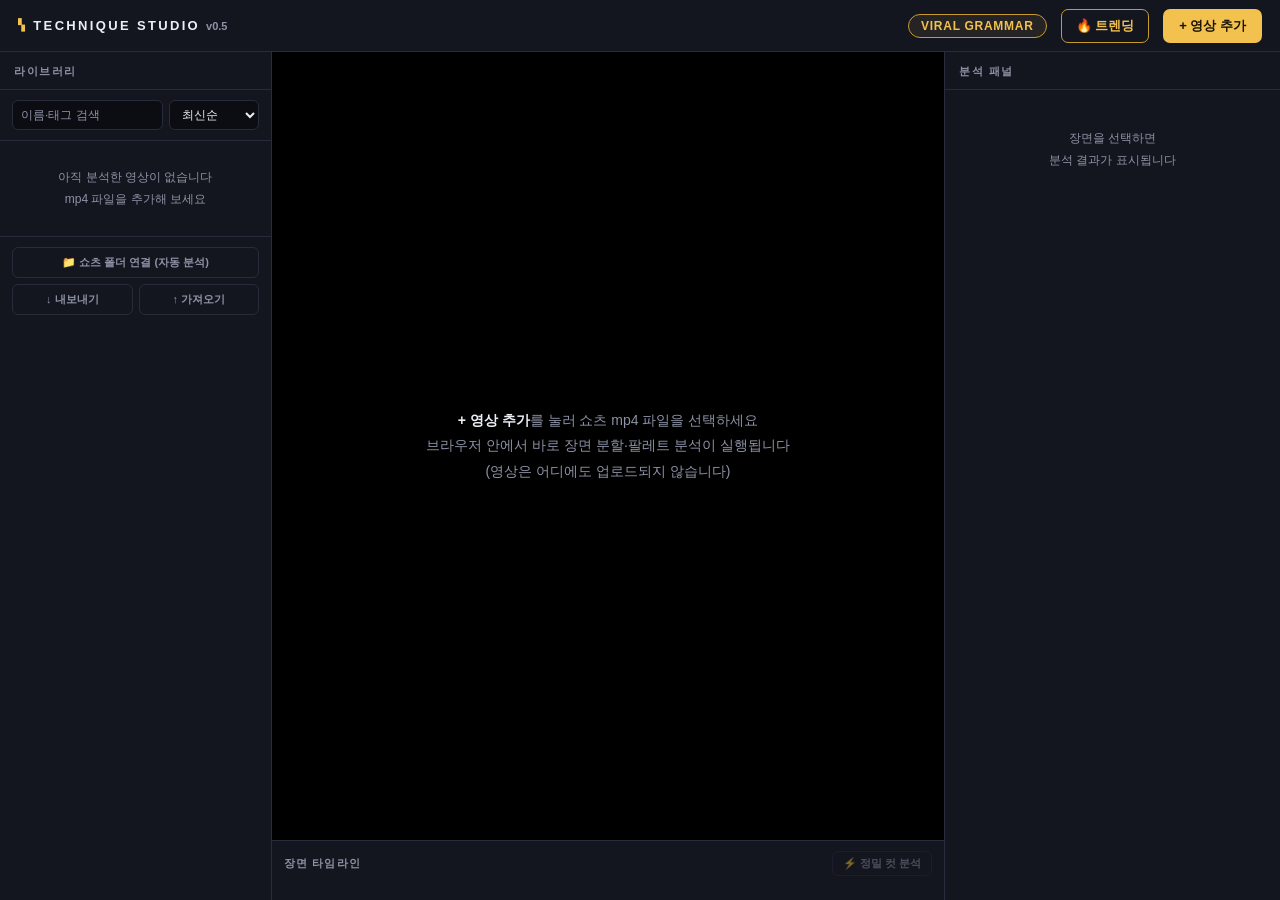
<file: standalone/index.html>
<!doctype html>
<html lang="ko">
<head>
<meta charset="utf-8">
<meta name="viewport" content="width=device-width, initial-scale=1">
<title>Technique Studio</title>
<style>
  :root {
    --bg: #0c0d12;
    --panel: #14161f;
    --panel-2: #1a1d2a;
    --line: #272b3a;
    --ink: #eceef6;
    --dim: #8d92a5;
    --gold: #f2c14e;
    --gold-deep: #c79a2e;
    --danger: #e05d5d;
    --mono: ui-monospace, "SF Mono", "Cascadia Mono", Consolas, monospace;
  }

  * { box-sizing: border-box; }

  html, body { height: 100%; }

  body {
    margin: 0;
    background: var(--bg);
    color: var(--ink);
    font-family: -apple-system, BlinkMacSystemFont, "Apple SD Gothic Neo", "Pretendard", "Malgun Gothic", "Segoe UI", sans-serif;
    font-size: 14px;
    display: flex;
    flex-direction: column;
    height: 100vh;
    overflow: hidden;
  }

  /* ── top bar ─────────────────────────────── */
  .topbar {
    display: flex;
    align-items: center;
    gap: 14px;
    padding: 0 18px;
    height: 52px;
    flex: 0 0 auto;
    background: var(--panel);
    border-bottom: 1px solid var(--line);
  }
  .brand {
    font-weight: 800;
    font-size: 13px;
    letter-spacing: 0.18em;
  }
  .brand .clap { color: var(--gold); margin-right: 6px; }
  .preset-chip {
    margin-left: auto;
    font-size: 12px;
    font-weight: 700;
    letter-spacing: 0.06em;
    color: var(--gold);
    border: 1px solid var(--gold-deep);
    border-radius: 999px;
    padding: 4px 12px;
    background: rgba(242, 193, 78, 0.08);
  }
  .add-btn {
    background: var(--gold);
    color: #1a1405;
    font-weight: 800;
    font-size: 13px;
    border: 0;
    border-radius: 7px;
    padding: 8px 16px;
    cursor: pointer;
  }
  .add-btn:hover { background: #ffd066; }
  .add-btn:focus-visible, .chip:focus-visible, .scene:focus-visible,
  .deep-btn:focus-visible, .lib-item:focus-visible {
    outline: 2px solid var(--gold);
    outline-offset: 2px;
  }

  /* ── layout ──────────────────────────────── */
  .layout {
    flex: 1;
    display: grid;
    grid-template-columns: 272px minmax(0, 1fr) 336px;
    min-height: 0;
  }
  .pane { background: var(--panel); overflow-y: auto; min-height: 0; }
  .pane.library { border-right: 1px solid var(--line); }
  .pane.analysis { border-left: 1px solid var(--line); }

  .pane-title {
    position: sticky;
    top: 0;
    background: var(--panel);
    padding: 12px 14px 10px;
    font-size: 11px;
    font-weight: 800;
    letter-spacing: 0.14em;
    color: var(--dim);
    border-bottom: 1px solid var(--line);
    z-index: 2;
  }
  .pane-title .count { color: var(--gold); margin-left: 6px; }

  /* ── library tools ───────────────────────── */
  .lib-tools {
    display: flex;
    gap: 6px;
    padding: 10px 12px;
    border-bottom: 1px solid var(--line);
    position: sticky;
    top: 37px;
    background: var(--panel);
    z-index: 1;
  }
  .lib-search, .lib-sort {
    background: var(--bg);
    border: 1px solid var(--line);
    border-radius: 6px;
    color: var(--ink);
    font: inherit;
    font-size: 12px;
    padding: 6px 8px;
  }
  .lib-search { flex: 1; min-width: 0; }
  .lib-search::placeholder { color: var(--dim); }
  .lib-sort { flex: 0 0 auto; cursor: pointer; }
  .lib-search:focus-visible, .lib-sort:focus-visible {
    outline: 2px solid var(--gold);
    outline-offset: 1px;
  }

  .lib-footer {
    display: flex;
    gap: 6px;
    padding: 10px 12px;
    border-top: 1px solid var(--line);
  }
  .ghost-btn {
    flex: 1;
    background: none;
    border: 1px solid var(--line);
    color: var(--dim);
    border-radius: 6px;
    font: inherit;
    font-size: 11px;
    font-weight: 700;
    padding: 7px 8px;
    cursor: pointer;
  }
  .ghost-btn:hover { color: var(--gold); border-color: var(--gold-deep); }
  .ghost-btn:focus-visible { outline: 2px solid var(--gold); outline-offset: 2px; }

  /* ── library ─────────────────────────────── */
  .lib-item {
    width: 100%;
    text-align: left;
    display: flex;
    gap: 10px;
    padding: 10px 12px;
    background: none;
    border: 0;
    border-bottom: 1px solid var(--line);
    color: inherit;
    font: inherit;
    cursor: pointer;
  }
  .lib-item:hover, .lib-item.active { background: var(--panel-2); }
  .lib-thumb {
    flex: 0 0 auto;
    width: 56px;
    height: 56px;
    border-radius: 6px;
    object-fit: cover;
    background: #000;
    border: 1px solid var(--line);
  }
  .lib-meta { min-width: 0; }
  .lib-name {
    font-weight: 700;
    font-size: 13px;
    white-space: nowrap;
    overflow: hidden;
    text-overflow: ellipsis;
  }
  .lib-sub {
    margin-top: 4px;
    font-size: 11px;
    color: var(--dim);
    font-family: var(--mono);
    font-variant-numeric: tabular-nums;
  }
  .badge {
    display: inline-block;
    font-size: 10px;
    font-weight: 800;
    letter-spacing: 0.08em;
    color: var(--gold);
    margin-top: 5px;
  }

  /* ── viewer ──────────────────────────────── */
  .viewer { display: flex; flex-direction: column; min-width: 0; min-height: 0; }
  .stage {
    flex: 1;
    min-height: 0;
    background: #000;
    display: flex;
    align-items: center;
    justify-content: center;
    position: relative;
  }
  .stage video { max-width: 100%; max-height: 100%; }
  .hint { color: var(--dim); text-align: center; padding: 28px; line-height: 1.8; }
  .hint strong { color: var(--ink); }

  .progress-wrap {
    position: absolute;
    left: 0; right: 0; bottom: 0;
    padding: 10px 16px;
    background: linear-gradient(transparent, rgba(0,0,0,0.75));
    display: none;
  }
  .progress-label {
    font-size: 11px;
    color: var(--gold);
    font-family: var(--mono);
    margin-bottom: 6px;
  }
  .progress-track { height: 3px; background: rgba(255,255,255,0.15); border-radius: 2px; }
  .progress-fill { height: 100%; width: 0%; background: var(--gold); border-radius: 2px; }

  .strip {
    flex: 0 0 auto;
    border-top: 1px solid var(--line);
    background: var(--panel);
    padding: 10px 12px 12px;
  }
  .strip-head {
    display: flex;
    align-items: center;
    gap: 10px;
    margin-bottom: 8px;
    font-size: 11px;
    color: var(--dim);
    letter-spacing: 0.1em;
    font-weight: 800;
  }
  .deep-btn {
    margin-left: auto;
    background: none;
    border: 1px solid var(--line);
    color: var(--dim);
    border-radius: 6px;
    font-size: 11px;
    font-weight: 700;
    padding: 4px 10px;
    cursor: pointer;
  }
  .deep-btn:hover { color: var(--gold); border-color: var(--gold-deep); }
  .deep-btn:disabled { opacity: 0.45; cursor: default; }
  .scenes { display: flex; gap: 6px; overflow-x: auto; padding-bottom: 4px; }
  .scene {
    flex: 0 0 auto;
    width: 104px;
    background: var(--panel-2);
    border: 1px solid var(--line);
    border-radius: 7px;
    padding: 0;
    cursor: pointer;
    overflow: hidden;
    color: inherit;
    font: inherit;
    text-align: left;
  }
  .scene:hover { border-color: var(--dim); }
  .scene.active { border-color: var(--gold); }
  .scene img { display: block; width: 100%; height: 58px; object-fit: cover; background: #000; }
  .scene .cap {
    display: flex;
    justify-content: space-between;
    padding: 5px 7px 6px;
    font-family: var(--mono);
    font-size: 10px;
    color: var(--dim);
    font-variant-numeric: tabular-nums;
  }
  .scene .cap b { color: var(--ink); font-weight: 700; }

  /* ── analysis ────────────────────────────── */
  .cards { padding: 12px; display: flex; flex-direction: column; gap: 10px; }
  .card {
    background: var(--panel-2);
    border: 1px solid var(--line);
    border-radius: 9px;
    padding: 12px 13px;
  }
  .card .label {
    font-size: 10px;
    font-weight: 800;
    letter-spacing: 0.13em;
    color: var(--dim);
    margin-bottom: 7px;
  }
  .card .value {
    font-size: 15px;
    font-weight: 700;
    font-family: var(--mono);
    font-variant-numeric: tabular-nums;
  }
  .card .sub { font-size: 11px; color: var(--dim); margin-top: 4px; line-height: 1.6; }
  .stat-row { display: flex; gap: 10px; }
  .stat-row .card { flex: 1; }

  .swatches { display: flex; gap: 6px; }
  .swatch {
    width: 30px; height: 30px;
    border-radius: 6px;
    border: 1px solid rgba(255,255,255,0.12);
  }
  .swatch-hex {
    display: flex; gap: 6px; margin-top: 6px;
    font-family: var(--mono); font-size: 9px; color: var(--dim);
  }
  .swatch-hex span { width: 30px; overflow: hidden; }

  .chips { display: flex; flex-wrap: wrap; gap: 6px; }
  .chip {
    background: none;
    border: 1px solid var(--line);
    color: var(--dim);
    border-radius: 999px;
    padding: 4px 11px;
    font-size: 12px;
    font-weight: 600;
    cursor: pointer;
    font-family: inherit;
  }
  .chip:hover { color: var(--ink); border-color: var(--dim); }
  .chip.on {
    color: var(--gold);
    border-color: var(--gold-deep);
    background: rgba(242, 193, 78, 0.1);
  }
  .tag-input {
    width: 100%;
    margin-top: 8px;
    background: var(--bg);
    border: 1px solid var(--line);
    border-radius: 6px;
    color: var(--ink);
    font: inherit;
    font-size: 12px;
    padding: 7px 9px;
  }
  .tag-input::placeholder { color: var(--dim); }

  .del-btn {
    background: none;
    border: 0;
    color: var(--dim);
    font-size: 11px;
    cursor: pointer;
    padding: 6px 0 2px;
    font-family: inherit;
  }
  .del-btn:hover { color: var(--danger); }

  .empty { color: var(--dim); text-align: center; padding: 26px 16px; line-height: 1.8; font-size: 12px; }

  /* ── insights ────────────────────────────── */
  .insight-row {
    display: flex;
    align-items: center;
    gap: 8px;
    margin-top: 7px;
    font-size: 11px;
  }
  .insight-row .bar-label { flex: 0 0 84px; color: var(--dim); }
  .insight-row .bar-track {
    flex: 1;
    height: 8px;
    background: var(--bg);
    border-radius: 4px;
    overflow: hidden;
  }
  .insight-row .bar-fill { height: 100%; background: var(--gold); border-radius: 4px; }
  .insight-row .bar-num {
    flex: 0 0 auto;
    font-family: var(--mono);
    font-variant-numeric: tabular-nums;
    color: var(--ink);
    min-width: 22px;
    text-align: right;
  }

  /* ── trending modal ──────────────────────── */
  .trend-btn {
    background: none;
    border: 1px solid var(--gold-deep);
    color: var(--gold);
    font-weight: 800;
    font-size: 13px;
    border-radius: 7px;
    padding: 7px 14px;
    cursor: pointer;
    font-family: inherit;
  }
  .trend-btn:hover { background: rgba(242, 193, 78, 0.1); }
  .trend-btn:focus-visible { outline: 2px solid var(--gold); outline-offset: 2px; }

  .modal-wrap {
    position: fixed;
    inset: 0;
    background: rgba(5, 6, 10, 0.72);
    display: none;
    align-items: center;
    justify-content: center;
    z-index: 10;
    padding: 24px;
  }
  .modal-wrap.open { display: flex; }
  .modal {
    width: min(700px, 100%);
    max-height: 86vh;
    display: flex;
    flex-direction: column;
    background: var(--panel);
    border: 1px solid var(--line);
    border-radius: 12px;
    overflow: hidden;
  }
  .modal-head {
    display: flex;
    align-items: center;
    gap: 10px;
    padding: 13px 16px;
    border-bottom: 1px solid var(--line);
    flex: 0 0 auto;
  }
  .modal-title {
    font-weight: 800;
    font-size: 12px;
    letter-spacing: 0.14em;
    color: var(--gold);
  }
  .modal-close {
    margin-left: auto;
    background: none;
    border: 0;
    color: var(--dim);
    font-size: 18px;
    line-height: 1;
    cursor: pointer;
    padding: 4px 6px;
  }
  .modal-close:hover { color: var(--ink); }
  .modal-close:focus-visible { outline: 2px solid var(--gold); outline-offset: 2px; }
  .modal-body { overflow-y: auto; padding: 14px 16px 18px; }

  .key-row { display: flex; gap: 6px; margin-bottom: 10px; }
  .key-input {
    flex: 1;
    min-width: 0;
    background: var(--bg);
    border: 1px solid var(--line);
    border-radius: 6px;
    color: var(--ink);
    font: inherit;
    font-size: 12px;
    padding: 7px 9px;
    font-family: var(--mono);
  }
  .key-input::placeholder { color: var(--dim); font-family: inherit; }
  .key-input:focus-visible { outline: 2px solid var(--gold); outline-offset: 1px; }

  .guide { margin: 4px 0 10px; }
  .guide summary {
    cursor: pointer;
    font-size: 12px;
    color: var(--gold);
    font-weight: 700;
  }
  .guide ol {
    margin: 8px 0 0;
    padding-left: 20px;
    font-size: 12px;
    color: var(--dim);
    line-height: 2;
  }
  .guide a { color: var(--gold); }

  .trend-controls { display: flex; gap: 6px; margin: 10px 0 8px; }
  .trend-q { flex: 1; }
  .trend-opts {
    display: flex;
    flex-wrap: wrap;
    gap: 10px 16px;
    margin-bottom: 10px;
    padding-bottom: 10px;
    border-bottom: 1px solid var(--line);
  }
  .trend-opts label {
    display: flex;
    align-items: center;
    gap: 6px;
    font-size: 11px;
    color: var(--dim);
    font-weight: 700;
  }
  .trend-opts .lib-sort { padding: 5px 7px; }
  #trend-chips { margin-bottom: 10px; }

  .trend-note { font-size: 11px; color: var(--dim); line-height: 1.7; margin-bottom: 6px; }

  .trend-item {
    display: flex;
    align-items: center;
    gap: 12px;
    padding: 10px 0;
    border-bottom: 1px solid var(--line);
  }
  .trend-rank {
    flex: 0 0 22px;
    text-align: right;
    font-family: var(--mono);
    font-size: 12px;
    color: var(--gold);
    font-weight: 700;
  }
  .trend-thumb {
    flex: 0 0 auto;
    width: 94px;
    height: 53px;
    object-fit: cover;
    border-radius: 6px;
    background: #000;
    border: 1px solid var(--line);
  }
  .trend-meta { flex: 1; min-width: 0; }
  .trend-title {
    font-size: 13px;
    font-weight: 700;
    line-height: 1.45;
    display: -webkit-box;
    -webkit-line-clamp: 2;
    -webkit-box-orient: vertical;
    overflow: hidden;
  }
  .trend-sub {
    margin-top: 3px;
    font-size: 11px;
    color: var(--dim);
    font-family: var(--mono);
    font-variant-numeric: tabular-nums;
    white-space: nowrap;
    overflow: hidden;
    text-overflow: ellipsis;
  }
  .trend-open {
    flex: 0 0 auto;
    font-size: 11px;
    font-weight: 700;
    color: var(--gold);
    text-decoration: none;
    border: 1px solid var(--gold-deep);
    border-radius: 6px;
    padding: 5px 10px;
  }
  .trend-open:hover { background: rgba(242, 193, 78, 0.1); }
  .trend-open:focus-visible { outline: 2px solid var(--gold); outline-offset: 2px; }
  .trend-dl {
    flex: 0 0 auto;
    background: var(--gold);
    color: #1a1405;
    border: 0;
    border-radius: 6px;
    padding: 6px 11px;
    font-size: 11px;
    font-weight: 800;
    cursor: pointer;
    font-family: inherit;
  }
  .trend-dl:hover { background: #ffd066; }
  .trend-dl:focus-visible { outline: 2px solid var(--gold); outline-offset: 2px; }

  /* ── responsive ──────────────────────────── */
  @media (max-width: 960px) {
    body { overflow: auto; height: auto; }
    .layout { grid-template-columns: 1fr; }
    .pane.library { border-right: 0; border-bottom: 1px solid var(--line); max-height: 240px; }
    .pane.analysis { border-left: 0; border-top: 1px solid var(--line); }
    .stage { min-height: 260px; }
  }

  @media (prefers-reduced-motion: no-preference) {
    .progress-fill { transition: width 0.15s ease; }
  }
</style>
</head>
<body>

<header class="topbar">
  <div class="brand"><span class="clap">▚</span>TECHNIQUE STUDIO <span style="color:var(--dim);font-weight:600;letter-spacing:0;font-size:11px">v0.5</span></div>
  <div class="preset-chip">VIRAL GRAMMAR</div>
  <button class="trend-btn" id="trend-btn">🔥 트렌딩</button>
  <button class="add-btn" id="add-btn">+ 영상 추가</button>
  <input type="file" id="file-input" accept="video/mp4,video/webm,video/quicktime" hidden>
</header>

<div class="modal-wrap" id="trend-modal" role="dialog" aria-modal="true" aria-label="트렌딩 쇼츠">
  <div class="modal">
    <div class="modal-head">
      <div class="modal-title">🔥 주제별 인기 쇼츠</div>
      <button class="modal-close" id="trend-close" aria-label="닫기">✕</button>
    </div>
    <div class="modal-body">
      <div class="key-row">
        <input class="key-input" id="yt-key" placeholder="YouTube API 키를 붙여넣으세요 (무료)" autocomplete="off">
        <button class="ghost-btn" id="yt-key-save" style="flex:0 0 auto">저장</button>
      </div>
      <details class="guide" id="key-guide">
        <summary>API 키 무료 발급 방법 (처음 한 번, 약 5분)</summary>
        <ol>
          <li><a href="https://console.cloud.google.com" target="_blank" rel="noopener">console.cloud.google.com</a>에 구글 계정으로 로그인</li>
          <li>상단의 프로젝트 선택 → <b>새 프로젝트</b> → 이름은 아무거나 → 만들기</li>
          <li>왼쪽 메뉴 <b>API 및 서비스 → 라이브러리</b> → "YouTube Data API v3" 검색 → <b>사용</b> 버튼</li>
          <li><b>API 및 서비스 → 사용자 인증 정보</b> → 사용자 인증 정보 만들기 → <b>API 키</b> → <b>공개 데이터</b></li>
          <li>만들어진 키를 복사해서 위 칸에 붙여넣고 저장 — 키는 이 브라우저에만 저장됩니다</li>
        </ol>
      </details>

      <div class="trend-controls">
        <input class="key-input trend-q" id="trend-q" placeholder="주제 키워드 (예: 요리, 댄스, 브이로그)" autocomplete="off" style="font-family:inherit">
        <button class="add-btn" id="trend-search" style="flex:0 0 auto">검색</button>
      </div>
      <div class="chips" id="trend-chips"></div>
      <div class="trend-opts">
        <label>국가
          <select class="lib-sort" id="trend-region" aria-label="국가">
            <option value="KR">한국</option>
            <option value="US">미국</option>
            <option value="JP">일본</option>
            <option value="GB">영국</option>
          </select>
        </label>
        <label>기간
          <select class="lib-sort" id="trend-window" aria-label="기간">
            <option value="7">최근 7일</option>
            <option value="30">최근 30일</option>
            <option value="1">최근 24시간</option>
          </select>
        </label>
        <label>길이
          <select class="lib-sort" id="trend-dur" aria-label="길이">
            <option value="60">60초 이하</option>
            <option value="90">90초 이하</option>
            <option value="180">3분 이하</option>
          </select>
        </label>
      </div>

      <div class="trend-note" id="trend-note"></div>
      <div id="trend-list"></div>
    </div>
  </div>
</div>

<main class="layout">
  <aside class="pane library">
    <div class="pane-title">라이브러리<span class="count" id="lib-count"></span></div>
    <div class="lib-tools">
      <input class="lib-search" id="lib-search" placeholder="이름·태그 검색" aria-label="라이브러리 검색">
      <select class="lib-sort" id="lib-sort" aria-label="정렬">
        <option value="recent">최신순</option>
        <option value="cuts">컷 빈도순</option>
        <option value="duration">길이순</option>
        <option value="name">이름순</option>
      </select>
    </div>
    <div id="lib-list"></div>
    <div class="lib-footer" style="flex-wrap:wrap">
      <button class="ghost-btn" id="folder-btn" style="flex:1 1 100%">📁 쇼츠 폴더 연결</button>
      <button class="ghost-btn" id="export-btn">↓ 내보내기</button>
      <button class="ghost-btn" id="import-btn">↑ 가져오기</button>
      <input type="file" id="import-input" accept="application/json,.json" hidden>
    </div>
  </aside>

  <section class="viewer">
    <div class="stage">
      <video id="player" controls playsinline style="display:none"></video>
      <div class="hint" id="stage-hint">
        <strong>+ 영상 추가</strong>를 눌러 쇼츠 mp4 파일을 선택하세요<br>
        브라우저 안에서 바로 장면 분할·팔레트 분석이 실행됩니다<br>
        (영상은 어디에도 업로드되지 않습니다)
      </div>
      <div class="progress-wrap" id="progress">
        <div class="progress-label" id="progress-label">분석 중…</div>
        <div class="progress-track"><div class="progress-fill" id="progress-fill"></div></div>
      </div>
    </div>
    <div class="strip">
      <div class="strip-head">
        <span id="strip-title">장면 타임라인</span>
        <button class="deep-btn" id="deep-btn" disabled>⚡ 정밀 컷 분석</button>
      </div>
      <div class="scenes" id="scenes"></div>
    </div>
  </section>

  <aside class="pane analysis">
    <div class="pane-title">분석 패널</div>
    <div class="cards" id="cards">
      <div class="empty">장면을 선택하면<br>분석 결과가 표시됩니다</div>
    </div>
  </aside>
</main>

<script>
"use strict";

/* ═══════════════ MP4 box parser (keyframe scene split) ═══════════════ */

function parseMp4(buffer) {
  const view = new DataView(buffer);
  const size = buffer.byteLength;
  const td = new TextDecoder("latin1");
  const CONTAINERS = new Set(["moov", "trak", "mdia", "minf", "stbl", "edts"]);
  const out = { durationS: null, tracks: [] };
  let current = null;

  function readType(pos) {
    return td.decode(new Uint8Array(buffer, pos, 4));
  }

  function walk(start, end) {
    let pos = start;
    while (pos + 8 <= end) {
      let boxSize = view.getUint32(pos);
      const type = readType(pos + 4);
      let headerSize = 8;
      if (boxSize === 1) {
        boxSize = Number(view.getBigUint64(pos + 8));
        headerSize = 16;
      } else if (boxSize === 0) {
        boxSize = end - pos;
      }
      if (boxSize < headerSize) return;
      const bodyStart = pos + headerSize;
      const bodyEnd = Math.min(pos + boxSize, end);

      if (type === "mvhd") {
        const ver = view.getUint8(bodyStart);
        if (ver === 1) {
          const ts = view.getUint32(bodyStart + 20);
          const dur = Number(view.getBigUint64(bodyStart + 24));
          out.durationS = ts ? dur / ts : null;
        } else {
          const ts = view.getUint32(bodyStart + 12);
          const dur = view.getUint32(bodyStart + 16);
          out.durationS = ts ? dur / ts : null;
        }
      } else if (type === "trak") {
        current = { keyframes: [], sttsEntries: [], samples: 0 };
        out.tracks.push(current);
      } else if (type === "tkhd" && current) {
        current.width = view.getUint32(bodyEnd - 8) / 65536;
        current.height = view.getUint32(bodyEnd - 4) / 65536;
      } else if (type === "hdlr" && current) {
        current.type = readType(bodyStart + 8);
      } else if (type === "mdhd" && current) {
        const ver = view.getUint8(bodyStart);
        current.timescale = ver === 1
          ? view.getUint32(bodyStart + 20)
          : view.getUint32(bodyStart + 12);
      } else if (type === "stts" && current) {
        const n = view.getUint32(bodyStart + 4);
        for (let i = 0; i < n; i++) {
          const count = view.getUint32(bodyStart + 8 + i * 8);
          const delta = view.getUint32(bodyStart + 12 + i * 8);
          current.sttsEntries.push([count, delta]);
          current.samples += count;
        }
      } else if (type === "stss" && current) {
        const n = view.getUint32(bodyStart + 4);
        for (let i = 0; i < n; i++) {
          current.keyframes.push(view.getUint32(bodyStart + 8 + i * 4));
        }
      }

      if (CONTAINERS.has(type)) walk(bodyStart, bodyEnd);
      pos += boxSize;
    }
  }

  walk(0, size);
  return out;
}

function sampleToSeconds(sttsEntries, timescale, sampleId) {
  let remaining = sampleId - 1;
  let ticks = 0;
  for (const [count, delta] of sttsEntries) {
    if (remaining < count) return (ticks + remaining * delta) / timescale;
    remaining -= count;
    ticks += count * delta;
  }
  return ticks / timescale;
}

function keyframeScenes(mp4) {
  const vt = mp4.tracks.find((t) => t.type === "vide");
  if (!vt || !vt.keyframes.length || !vt.timescale) return null;
  const bounds = [...vt.keyframes, vt.samples + 1];
  const scenes = [];
  for (let i = 0; i < vt.keyframes.length; i++) {
    scenes.push({
      startMs: Math.round(sampleToSeconds(vt.sttsEntries, vt.timescale, bounds[i]) * 1000),
      endMs: Math.round(sampleToSeconds(vt.sttsEntries, vt.timescale, bounds[i + 1]) * 1000),
    });
  }
  return scenes;
}

/* ═══════════════ frame capture + palette ═══════════════ */

function seekTo(video, seconds) {
  return new Promise((resolve) => {
    const target = Math.max(0.05, Math.min(seconds, (video.duration || seconds) - 0.05));
    if (Math.abs(video.currentTime - target) < 0.01) return resolve();
    const done = () => { video.removeEventListener("seeked", done); requestAnimationFrame(resolve); };
    video.addEventListener("seeked", done);
    video.currentTime = target;
  });
}

function grabFrame(video, width) {
  const scale = width / video.videoWidth;
  const canvas = document.createElement("canvas");
  canvas.width = width;
  canvas.height = Math.max(1, Math.round(video.videoHeight * scale));
  const ctx = canvas.getContext("2d", { willReadFrequently: true });
  ctx.drawImage(video, 0, 0, canvas.width, canvas.height);
  return { canvas, ctx };
}

function extractPalette(ctx, w, h, k = 5) {
  const data = ctx.getImageData(0, 0, w, h).data;
  const pts = [];
  for (let i = 0; i < data.length; i += 16) {
    pts.push([data[i], data[i + 1], data[i + 2]]);
  }
  // k-means, initialized by picking spread-out points
  let centers = [];
  for (let i = 0; i < k; i++) centers.push(pts[Math.floor((pts.length - 1) * i / (k - 1))].slice());
  for (let iter = 0; iter < 6; iter++) {
    const sums = centers.map(() => [0, 0, 0, 0]);
    for (const p of pts) {
      let best = 0, bestD = Infinity;
      for (let c = 0; c < k; c++) {
        const d = (p[0] - centers[c][0]) ** 2 + (p[1] - centers[c][1]) ** 2 + (p[2] - centers[c][2]) ** 2;
        if (d < bestD) { bestD = d; best = c; }
      }
      sums[best][0] += p[0]; sums[best][1] += p[1]; sums[best][2] += p[2]; sums[best][3]++;
    }
    for (let c = 0; c < k; c++) {
      if (sums[c][3]) {
        centers[c] = [sums[c][0] / sums[c][3], sums[c][1] / sums[c][3], sums[c][2] / sums[c][3]];
        centers[c].count = sums[c][3];
      }
    }
  }
  centers.sort((a, b) => (b.count || 0) - (a.count || 0));
  return centers.map((c) =>
    "#" + c.slice(0, 3).map((v) => Math.round(v).toString(16).padStart(2, "0")).join("")
  );
}

function lumaGrid(ctx, w, h) {
  const data = ctx.getImageData(0, 0, w, h).data;
  const grid = new Float32Array(w * h);
  for (let i = 0, j = 0; i < data.length; i += 4, j++) {
    grid[j] = 0.299 * data[i] + 0.587 * data[i + 1] + 0.114 * data[i + 2];
  }
  return grid;
}

function gridDiff(a, b) {
  let sum = 0;
  for (let i = 0; i < a.length; i++) sum += Math.abs(a[i] - b[i]);
  return sum / a.length;
}

/* ═══════════════ analysis pipeline ═══════════════ */

const GRID_W = 32, GRID_H = 18;

async function analyzeFile(file, onProgress) {
  const url = URL.createObjectURL(file);
  const video = document.createElement("video");
  video.muted = true;
  video.preload = "auto";
  video.src = url;
  await new Promise((res, rej) => {
    video.addEventListener("loadedmetadata", res, { once: true });
    video.addEventListener("error", () => rej(new Error("이 파일은 브라우저에서 재생할 수 없는 형식입니다")), { once: true });
  });

  const durationMs = Math.round(video.duration * 1000);

  onProgress("파일 구조 분석 중…", 5);
  let scenes = null;
  if (/\.mp4$|\.m4v$|\.mov$/i.test(file.name) || file.type.includes("mp4")) {
    try {
      scenes = keyframeScenes(parseMp4(await file.arrayBuffer()));
    } catch (e) { scenes = null; }
  }
  if (!scenes || !scenes.length) {
    scenes = [];
    for (let t = 0; t < durationMs; t += 5000) {
      scenes.push({ startMs: t, endMs: Math.min(t + 5000, durationMs) });
    }
  }
  scenes = scenes.filter((s) => s.endMs - s.startMs > 80);

  // thumbnails + palettes
  for (let i = 0; i < scenes.length; i++) {
    const s = scenes[i];
    onProgress(`장면 ${i + 1}/${scenes.length} 프레임 분석 중…`, 10 + (i / scenes.length) * 70);
    const mid = (s.startMs + Math.min(400, (s.endMs - s.startMs) / 2)) / 1000;
    await seekTo(video, mid);
    const { canvas, ctx } = grabFrame(video, 192);
    s.thumb = canvas.toDataURL("image/jpeg", 0.62);
    const small = grabFrame(video, 48);
    s.palette = extractPalette(small.ctx, small.canvas.width, small.canvas.height);
  }

  // first-second motion
  onProgress("첫 1초 훅 분석 중…", 84);
  await seekTo(video, 0.1);
  let f0 = grabFrame(video, GRID_W);
  const g0 = lumaGrid(f0.ctx, GRID_W, f0.canvas.height);
  const brightness0 = g0.reduce((a, b) => a + b, 0) / g0.length;
  await seekTo(video, 1.0);
  let f1 = grabFrame(video, GRID_W);
  const g1 = lumaGrid(f1.ctx, GRID_W, f1.canvas.height);
  const motion = g1.length === g0.length ? gridDiff(g0, g1) : 0;

  onProgress("완료", 100);
  URL.revokeObjectURL(url);

  return {
    id: Date.now().toString(36),
    name: file.name,
    size: file.size,
    durationMs,
    width: video.videoWidth,
    height: video.videoHeight,
    method: "keyframe",
    firstSecond: { brightness: Math.round(brightness0), motion: Math.round(motion * 10) / 10 },
    scenes,
    createdAt: new Date().toISOString(),
  };
}

async function deepScan(file, report, onProgress) {
  const url = URL.createObjectURL(file);
  const video = document.createElement("video");
  video.muted = true;
  video.preload = "auto";
  video.src = url;
  await new Promise((res) => video.addEventListener("loadedmetadata", res, { once: true }));

  const stepS = 0.34;
  const durS = video.duration;
  const diffs = [];
  let prev = null;

  for (let t = 0.1, i = 0; t < durS; t += stepS, i++) {
    if (i % 3 === 0) onProgress(`정밀 스캔 ${Math.round((t / durS) * 100)}%…`, (t / durS) * 80);
    await seekTo(video, t);
    const { canvas, ctx } = grabFrame(video, GRID_W);
    const grid = lumaGrid(ctx, GRID_W, canvas.height);
    if (prev && grid.length === prev.length) diffs.push({ t, d: gridDiff(prev, grid) });
    prev = grid;
  }

  const mean = diffs.reduce((a, x) => a + x.d, 0) / (diffs.length || 1);
  const std = Math.sqrt(diffs.reduce((a, x) => a + (x.d - mean) ** 2, 0) / (diffs.length || 1));
  const threshold = Math.max(18, mean + 2.2 * std);

  const cuts = [0];
  for (const { t, d } of diffs) {
    if (d > threshold && (t - cuts[cuts.length - 1]) * 1000 > 350) cuts.push(t);
  }

  const durationMs = Math.round(durS * 1000);
  const scenes = [];
  for (let i = 0; i < cuts.length; i++) {
    const startMs = Math.round(cuts[i] * 1000);
    const endMs = i + 1 < cuts.length ? Math.round(cuts[i + 1] * 1000) : durationMs;
    if (endMs - startMs > 80) scenes.push({ startMs, endMs });
  }

  const maxThumbs = 60;
  for (let i = 0; i < scenes.length; i++) {
    const s = scenes[i];
    onProgress(`장면 ${i + 1}/${scenes.length} 프레임 분석 중…`, 80 + (i / scenes.length) * 20);
    const mid = (s.startMs + Math.min(400, (s.endMs - s.startMs) / 2)) / 1000;
    await seekTo(video, mid);
    if (i < maxThumbs) {
      const { canvas } = grabFrame(video, 192);
      s.thumb = canvas.toDataURL("image/jpeg", 0.62);
    }
    const small = grabFrame(video, 48);
    s.palette = extractPalette(small.ctx, small.canvas.width, small.canvas.height);
  }

  URL.revokeObjectURL(url);
  report.scenes = scenes;
  report.method = "framediff";
  return report;
}

/* ═══════════════ persistence ═══════════════ */

const STORE_KEY = "technique_studio_reports_v1";

function loadReports() {
  try { return JSON.parse(localStorage.getItem(STORE_KEY)) || []; }
  catch (e) { return []; }
}

function saveReports() {
  try {
    localStorage.setItem(STORE_KEY, JSON.stringify(state.reports));
  } catch (e) {
    // storage full: drop oldest thumbnails and retry once
    for (const r of state.reports.slice(0, -1)) {
      for (const s of r.scenes) delete s.thumb;
    }
    try { localStorage.setItem(STORE_KEY, JSON.stringify(state.reports)); } catch (e2) {}
  }
}

/* ═══════════════ UI state + rendering ═══════════════ */

const HOOK_OPTIONS = ["얼굴 클로즈업", "텍스트 임팩트", "움직임/액션", "반전/서프라이즈", "제품/결과물"];

const state = {
  reports: loadReports(),
  activeId: null,
  activeSceneIdx: null,
  files: {},        // report id → File (this session only)
  analyzing: false,
  query: "",
  sort: "recent",
  dirHandle: null,  // 쇼츠 폴더 자동 감시용 (File System Access API)
};

const $ = (id) => document.getElementById(id);
const libList = $("lib-list"), player = $("player"), stageHint = $("stage-hint");
const scenesEl = $("scenes"), cardsEl = $("cards"), deepBtn = $("deep-btn");
const progressEl = $("progress"), progressLabel = $("progress-label"), progressFill = $("progress-fill");
const libCount = $("lib-count");

function cutsPer10s(r) {
  return r.durationMs ? r.scenes.length / (r.durationMs / 10000) : 0;
}

function reportTags(r) {
  const set = new Set();
  for (const s of r.scenes) for (const t of (s.tags || [])) set.add(t);
  return [...set];
}

function visibleReports() {
  const q = state.query.trim().toLowerCase();
  let list = state.reports.filter((r) => {
    if (!q) return true;
    if (r.name.toLowerCase().includes(q)) return true;
    return reportTags(r).some((t) => t.toLowerCase().includes(q));
  });
  const by = {
    recent: (a, b) => (b.createdAt || "").localeCompare(a.createdAt || ""),
    cuts: (a, b) => cutsPer10s(b) - cutsPer10s(a),
    duration: (a, b) => b.durationMs - a.durationMs,
    name: (a, b) => a.name.localeCompare(b.name),
  };
  return list.sort(by[state.sort] || by.recent);
}

function fmt(ms) {
  const total = Math.floor(ms / 1000);
  return `${Math.floor(total / 60)}:${String(total % 60).padStart(2, "0")}`;
}

function esc(s) {
  return String(s).replace(/[&<>"]/g, (c) => ({ "&": "&amp;", "<": "&lt;", ">": "&gt;", '"': "&quot;" }[c]));
}

function showProgress(label, pct) {
  progressEl.style.display = "block";
  progressLabel.textContent = label;
  progressFill.style.width = pct + "%";
  if (pct >= 100) setTimeout(() => { progressEl.style.display = "none"; }, 600);
}

function activeReport() {
  return state.reports.find((r) => r.id === state.activeId) || null;
}

function renderLibrary() {
  libList.innerHTML = "";
  libCount.textContent = state.reports.length ? ` ${state.reports.length}` : "";
  if (!state.reports.length) {
    libList.innerHTML = '<div class="empty">아직 분석한 영상이 없습니다<br>mp4 파일을 추가해 보세요</div>';
    return;
  }
  const list = visibleReports();
  if (!list.length) {
    libList.innerHTML = '<div class="empty">검색 결과가 없습니다</div>';
    return;
  }
  for (const r of list) {
    const btn = document.createElement("button");
    btn.className = "lib-item" + (r.id === state.activeId ? " active" : "");
    const thumb = r.scenes.find((s) => s.thumb);
    const cuts10 = cutsPer10s(r).toFixed(1);
    btn.innerHTML = `
      ${thumb ? `<img class="lib-thumb" src="${thumb.thumb}" alt="">` : '<div class="lib-thumb"></div>'}
      <div class="lib-meta">
        <div class="lib-name"></div>
        <div class="lib-sub">${fmt(r.durationMs)} · ${r.scenes.length}장면 · ${cuts10}컷/10s</div>
        ${state.files[r.id] ? "" : '<span class="badge">재생하려면 파일 다시 추가</span>'}
      </div>`;
    btn.querySelector(".lib-name").textContent = r.name;
    btn.addEventListener("click", () => selectReport(r.id));
    libList.appendChild(btn);
  }
}

function renderInsights() {
  const reports = state.reports;
  if (!reports.length) {
    cardsEl.innerHTML = '<div class="empty">장면을 선택하면<br>분석 결과가 표시됩니다</div>';
    return;
  }
  const avgCuts = reports.reduce((a, r) => a + cutsPer10s(r), 0) / reports.length;
  const totalScenes = reports.reduce((a, r) => a + r.scenes.length, 0);
  const shotLengths = [];
  for (const r of reports) for (const s of r.scenes) shotLengths.push(s.endMs - s.startMs);
  const avgShot = shotLengths.length ? shotLengths.reduce((a, b) => a + b, 0) / shotLengths.length : 0;

  // hook tag distribution across the whole library
  const tagCounts = {};
  for (const r of reports) for (const s of r.scenes) for (const t of (s.tags || [])) {
    tagCounts[t] = (tagCounts[t] || 0) + 1;
  }
  const ranked = Object.entries(tagCounts).sort((a, b) => b[1] - a[1]).slice(0, 6);
  const maxTag = ranked.length ? ranked[0][1] : 1;

  cardsEl.innerHTML = `
    <div class="card">
      <div class="label">라이브러리 인사이트</div>
      <div class="value">${reports.length}개 영상 · ${totalScenes}장면</div>
      <div class="sub">전체 레퍼런스의 편집 문법 요약</div>
    </div>
    <div class="stat-row">
      <div class="card"><div class="label">평균 컷 빈도</div><div class="value">${avgCuts.toFixed(1)}<span style="font-size:11px;color:var(--dim)"> /10s</span></div></div>
      <div class="card"><div class="label">평균 샷 길이</div><div class="value">${(avgShot / 1000).toFixed(1)}s</div></div>
    </div>
    <div class="card">
      <div class="label">훅 유형 분포</div>
      ${ranked.length
        ? ranked.map(([t, n]) => `
          <div class="insight-row">
            <span class="bar-label">${esc(t)}</span>
            <span class="bar-track"><span class="bar-fill" style="width:${Math.round((n / maxTag) * 100)}%"></span></span>
            <span class="bar-num">${n}</span>
          </div>`).join("")
        : '<div class="sub">아직 태그가 없습니다. 장면을 선택해 훅 유형을 표시해 보세요.</div>'}
    </div>
    <div class="card">
      <div class="label">영상 선택</div>
      <div class="sub">왼쪽 라이브러리에서 영상을 클릭하면 개별 분석을 볼 수 있습니다</div>
    </div>`;
}

function selectReport(id) {
  state.activeId = id;
  state.activeSceneIdx = null;
  const report = activeReport();
  const file = state.files[id];

  if (file) {
    player.src = URL.createObjectURL(file);
    player.style.display = "block";
    stageHint.style.display = "none";
  } else {
    player.removeAttribute("src");
    player.style.display = "none";
    stageHint.style.display = "block";
    stageHint.innerHTML = "분석 리포트만 저장되어 있습니다<br>영상을 다시 재생하려면 <strong>+ 영상 추가</strong>로 같은 파일을 선택하세요";
  }

  deepBtn.disabled = !file || report.method === "framediff";
  renderLibrary();
  renderScenes();
  renderVideoCards();
}

function renderScenes() {
  const report = activeReport();
  scenesEl.innerHTML = "";
  if (!report) return;
  $("strip-title").textContent =
    `장면 타임라인 · ${report.scenes.length}개 (${report.method === "framediff" ? "정밀 컷 감지" : "키프레임 기준"})`;
  report.scenes.forEach((s, i) => {
    const btn = document.createElement("button");
    btn.className = "scene" + (i === state.activeSceneIdx ? " active" : "");
    btn.innerHTML = `
      ${s.thumb ? `<img src="${s.thumb}" alt="장면 ${i + 1}">` : ""}
      <div class="cap"><b>#${i + 1}</b><span>${fmt(s.startMs)}</span></div>`;
    btn.addEventListener("click", () => selectScene(i));
    scenesEl.appendChild(btn);
  });
}

function renderVideoCards() {
  const report = activeReport();
  if (!report) return;
  const avgShot = report.scenes.length
    ? Math.round(report.scenes.reduce((a, s) => a + (s.endMs - s.startMs), 0) / report.scenes.length)
    : 0;
  const cuts10 = (report.scenes.length / (report.durationMs / 10000)).toFixed(1);
  cardsEl.innerHTML = `
    <div class="card">
      <div class="label">영상 개요</div>
      <div class="value">${fmt(report.durationMs)} · ${report.width}×${report.height}</div>
      <div class="sub">${report.name}</div>
    </div>
    <div class="stat-row">
      <div class="card"><div class="label">컷 빈도</div><div class="value">${cuts10}<span style="font-size:11px;color:var(--dim)"> /10s</span></div></div>
      <div class="card"><div class="label">평균 샷 길이</div><div class="value">${(avgShot / 1000).toFixed(1)}s</div></div>
    </div>
    <div class="card">
      <div class="label">첫 1초 훅</div>
      <div class="value">움직임 ${report.firstSecond ? report.firstSecond.motion : "-"}</div>
      <div class="sub">0→1초 프레임 변화량 (높을수록 역동적인 오프닝) · 평균 밝기 ${report.firstSecond ? report.firstSecond.brightness : "-"}/255</div>
    </div>
    <div class="card">
      <div class="label">장면 선택</div>
      <div class="sub">아래 타임라인에서 장면을 클릭하면 장면별 팔레트·태그를 볼 수 있습니다</div>
    </div>
    <button class="del-btn" id="del-btn">이 리포트 삭제</button>`;
  $("del-btn").addEventListener("click", deleteActive);
}

function selectScene(idx) {
  state.activeSceneIdx = idx;
  const report = activeReport();
  const s = report.scenes[idx];
  if (player.src && player.style.display !== "none") {
    player.currentTime = s.startMs / 1000;
    player.play().catch(() => {});
  }
  renderScenes();

  const tags = s.tags || [];
  cardsEl.innerHTML = `
    <div class="card">
      <div class="label">장면 #${idx + 1}</div>
      <div class="value">${fmt(s.startMs)} – ${fmt(s.endMs)}</div>
      <div class="sub">${((s.endMs - s.startMs) / 1000).toFixed(2)}초</div>
    </div>
    <div class="card">
      <div class="label">컬러 팔레트</div>
      ${s.palette ? `
        <div class="swatches">${s.palette.map((h) => `<div class="swatch" style="background:${h}"></div>`).join("")}</div>
        <div class="swatch-hex">${s.palette.map((h) => `<span>${h}</span>`).join("")}</div>`
        : '<div class="sub">팔레트 없음</div>'}
    </div>
    <div class="card">
      <div class="label">훅 유형 태그</div>
      <div class="chips" id="chips">
        ${HOOK_OPTIONS.map((o) => `<button class="chip${tags.includes(o) ? " on" : ""}" data-tag="${o}">${o}</button>`).join("")}
        ${tags.filter((t) => !HOOK_OPTIONS.includes(t)).map((t) => `<button class="chip on" data-tag="${t}">${t}</button>`).join("")}
      </div>
      <input class="tag-input" id="tag-input" placeholder="직접 입력 후 Enter">
    </div>
    <button class="del-btn" id="back-btn">← 영상 전체 보기</button>`;

  $("chips").addEventListener("click", (e) => {
    const tag = e.target.dataset && e.target.dataset.tag;
    if (!tag) return;
    s.tags = s.tags || [];
    const at = s.tags.indexOf(tag);
    if (at >= 0) s.tags.splice(at, 1); else s.tags.push(tag);
    saveReports();
    selectScene(idx);
  });
  $("tag-input").addEventListener("keydown", (e) => {
    if (e.key !== "Enter" || !e.target.value.trim()) return;
    s.tags = s.tags || [];
    s.tags.push(e.target.value.trim());
    saveReports();
    selectScene(idx);
  });
  $("back-btn").addEventListener("click", () => { state.activeSceneIdx = null; renderScenes(); renderVideoCards(); });
}

function deleteActive() {
  const i = state.reports.findIndex((r) => r.id === state.activeId);
  if (i >= 0) state.reports.splice(i, 1);
  state.activeId = null;
  saveReports();
  renderLibrary();
  scenesEl.innerHTML = "";
  $("strip-title").textContent = "장면 타임라인";
  deepBtn.disabled = true;
  player.style.display = "none";
  stageHint.style.display = "block";
  stageHint.innerHTML = '<strong>+ 영상 추가</strong>를 눌러 쇼츠 mp4 파일을 선택하세요';
  renderInsights();
}

/* ═══════════════ events ═══════════════ */

$("add-btn").addEventListener("click", () => $("file-input").click());

$("file-input").addEventListener("change", async (e) => {
  const file = e.target.files[0];
  e.target.value = "";
  if (!file || state.analyzing) return;

  // re-attaching a file for an existing report?
  const existing = state.reports.find((r) => r.name === file.name && r.size === file.size);
  if (existing) {
    state.files[existing.id] = file;
    selectReport(existing.id);
    return;
  }

  state.analyzing = true;
  try {
    const report = await analyzeFile(file, showProgress);
    state.files[report.id] = file;
    state.reports.push(report);
    saveReports();
    selectReport(report.id);
  } catch (err) {
    showProgress("분석 실패: " + err.message, 100);
  } finally {
    state.analyzing = false;
  }
});

$("lib-search").addEventListener("input", (e) => {
  state.query = e.target.value;
  renderLibrary();
});
$("lib-sort").addEventListener("change", (e) => {
  state.sort = e.target.value;
  renderLibrary();
});

/* ── export / import library ── */
$("export-btn").addEventListener("click", () => {
  if (!state.reports.length) return;
  const payload = { app: "technique_studio", version: 1, exportedAt: new Date().toISOString(), reports: state.reports };
  const blob = new Blob([JSON.stringify(payload, null, 2)], { type: "application/json" });
  const a = document.createElement("a");
  a.href = URL.createObjectURL(blob);
  a.download = `technique-studio-${new Date().toISOString().slice(0, 10)}.json`;
  a.click();
  setTimeout(() => URL.revokeObjectURL(a.href), 1000);
});

$("import-btn").addEventListener("click", () => $("import-input").click());
$("import-input").addEventListener("change", async (e) => {
  const file = e.target.files[0];
  e.target.value = "";
  if (!file) return;
  try {
    const parsed = JSON.parse(await file.text());
    const incoming = Array.isArray(parsed) ? parsed : parsed.reports;
    if (!Array.isArray(incoming)) throw new Error("형식이 올바르지 않습니다");
    const known = new Set(state.reports.map((r) => r.id));
    let added = 0;
    for (const r of incoming) {
      if (!r || !r.id || !Array.isArray(r.scenes)) continue;
      if (known.has(r.id)) continue;
      state.reports.push(r);
      known.add(r.id);
      added++;
    }
    saveReports();
    renderLibrary();
    renderInsights();
    showProgress(added ? `${added}개 리포트를 가져왔습니다` : "새로 추가된 리포트가 없습니다", 100);
  } catch (err) {
    showProgress("가져오기 실패: " + err.message, 100);
  }
});

deepBtn.addEventListener("click", async () => {
  const report = activeReport();
  const file = state.files[state.activeId];
  if (!report || !file || state.analyzing) return;
  state.analyzing = true;
  deepBtn.disabled = true;
  try {
    await deepScan(file, report, showProgress);
    showProgress("정밀 분석 완료", 100);
    saveReports();
    selectReport(report.id);
  } catch (err) {
    showProgress("정밀 분석 실패: " + err.message, 100);
    deepBtn.disabled = false;
  } finally {
    state.analyzing = false;
  }
});

/* ═══════════════ 주제별 인기 쇼츠 (YouTube Data API) ═══════════════ */

const YT_KEY_STORE = "technique_studio_yt_key";
const YT_REGION_STORE = "technique_studio_yt_region";
const YT_Q_STORE = "technique_studio_yt_query";

// 지역 → { 언어, 추천 키워드 } — 지역 필터보다 키워드 언어가 결과를 좌우한다
const REGION_CFG = {
  KR: { lang: "ko", chips: ["요리", "댄스", "브이로그", "메이크업", "챌린지", "ASMR", "반려동물", "운동", "패션"] },
  US: { lang: "en", chips: ["cooking", "dance", "vlog", "makeup", "challenge", "ASMR", "pets", "fashion", "diy"] },
  JP: { lang: "ja", chips: ["料理", "ダンス", "vlog", "メイク", "ASMR", "ペット", "ファッション"] },
  GB: { lang: "en", chips: ["cooking", "dance", "vlog", "makeup", "challenge", "ASMR", "pets", "fashion"] },
};

function isoDurToSeconds(iso) {
  const m = /PT(?:(\d+)H)?(?:(\d+)M)?(?:(\d+)S)?/.exec(iso || "");
  if (!m) return 0;
  return (+m[1] || 0) * 3600 + (+m[2] || 0) * 60 + (+m[3] || 0);
}

function fmtViews(n) {
  n = +n || 0;
  if (n >= 1e8) return (n / 1e8).toFixed(1).replace(/\.0$/, "") + "억";
  if (n >= 1e6) return Math.round(n / 1e4).toLocaleString() + "만";
  if (n >= 1e4) return (n / 1e4).toFixed(1).replace(/\.0$/, "") + "만";
  return n.toLocaleString();
}

function daysAgoISO(days) {
  return new Date(Date.now() - days * 86400000).toISOString();
}

const trendModal = $("trend-modal"), trendList = $("trend-list"), trendNote = $("trend-note");
const ytKeyInput = $("yt-key"), trendRegion = $("trend-region");
const trendQ = $("trend-q"), trendWindow = $("trend-window"), trendDur = $("trend-dur"), trendChips = $("trend-chips");
let trendLoading = false;

function renderChips() {
  const cfg = REGION_CFG[trendRegion.value] || REGION_CFG.KR;
  trendChips.innerHTML = cfg.chips.map((c) => `<button class="chip" data-q="${esc(c)}">${esc(c)}</button>`).join("");
}

function openTrending() {
  trendModal.classList.add("open");
  const key = localStorage.getItem(YT_KEY_STORE) || "";
  ytKeyInput.value = key;
  trendRegion.value = localStorage.getItem(YT_REGION_STORE) || "KR";
  trendQ.value = localStorage.getItem(YT_Q_STORE) || "";
  renderChips();
  if (key) {
    $("key-guide").open = false;
    trendNote.textContent = "연구할 주제 키워드를 입력하거나 아래 추천 주제를 눌러보세요. 최근 급상승 쇼츠를 조회수순으로 보여줍니다.";
  } else {
    $("key-guide").open = true;
    trendNote.textContent = "먼저 무료 API 키를 발급해 저장하면 주제별 인기 쇼츠를 모아볼 수 있습니다.";
  }
}

function closeTrending() { trendModal.classList.remove("open"); }

async function ytGet(path, params, key) {
  params.key = key;
  const qs = Object.entries(params).map(([k, v]) => `${k}=${encodeURIComponent(v)}`).join("&");
  const res = await fetch(`https://www.googleapis.com/youtube/v3/${path}?${qs}`);
  const data = await res.json();
  if (!res.ok) {
    const msg = (data && data.error && data.error.message) || res.status;
    const err = new Error(msg);
    err.reason = data && data.error && data.error.errors && data.error.errors[0] && data.error.errors[0].reason;
    throw err;
  }
  return data;
}

async function loadTrending() {
  if (trendLoading) return;
  const key = localStorage.getItem(YT_KEY_STORE);
  if (!key) { trendNote.textContent = "먼저 API 키를 저장해 주세요."; $("key-guide").open = true; return; }
  const q = trendQ.value.trim();
  if (!q) { trendNote.textContent = "주제 키워드를 입력해 주세요 (예: 요리, 댄스)."; return; }

  const region = trendRegion.value;
  const cfg = REGION_CFG[region] || REGION_CFG.KR;
  const days = +trendWindow.value || 7;
  const maxDur = +trendDur.value || 90;
  localStorage.setItem(YT_REGION_STORE, region);
  localStorage.setItem(YT_Q_STORE, q);

  trendLoading = true;
  trendList.innerHTML = "";
  trendNote.textContent = `"${q}" 인기 쇼츠를 찾는 중…`;

  try {
    // 1단계: 최근 + 짧은 영상 + 조회수순 검색 → 영상 id 수집
    const search = await ytGet("search", {
      part: "snippet", type: "video", videoDuration: "short", order: "viewCount",
      publishedAfter: daysAgoISO(days), regionCode: region, relevanceLanguage: cfg.lang,
      q, maxResults: 50,
    }, key);
    const ids = (search.items || []).map((it) => it.id && it.id.videoId).filter(Boolean);
    if (!ids.length) {
      trendNote.textContent = `"${q}" 관련 쇼츠를 찾지 못했습니다. 다른 키워드나 더 긴 기간을 시도해 보세요.`;
      return;
    }
    // 2단계: 길이·조회수 등 상세 조회
    const detail = await ytGet("videos", {
      part: "snippet,contentDetails,statistics", id: ids.join(","),
    }, key);

    const rows = (detail.items || [])
      .map((v) => ({ v, secs: isoDurToSeconds(v.contentDetails && v.contentDetails.duration),
                     views: +((v.statistics && v.statistics.viewCount) || 0) }))
      .filter((r) => r.secs > 0 && r.secs <= maxDur)
      .sort((a, b) => b.views - a.views)
      .slice(0, 30);

    if (!rows.length) {
      trendNote.textContent = `"${q}" 결과는 있으나 ${maxDur}초 이하 쇼츠가 없습니다. '길이'를 늘려 보세요.`;
      return;
    }

    trendNote.textContent = `"${q}" · 최근 ${days}일 · ${maxDur}초 이하 인기 쇼츠 ${rows.length}개 (조회수순). `
      + "'⬇ 받기'를 누르면 자동으로 내려받습니다 (폴더가 연결돼 있으면 분석까지 자동).";

    trendList.innerHTML = rows.map(({ v, secs, views }, i) => {
      const sn = v.snippet || {};
      const thumb = sn.thumbnails && (sn.thumbnails.medium || sn.thumbnails.default);
      const pub = (sn.publishedAt || "").slice(0, 10);
      return `
        <div class="trend-item">
          <span class="trend-rank">${i + 1}</span>
          ${thumb ? `<img class="trend-thumb" src="${esc(thumb.url)}" alt="" loading="lazy" onerror="this.style.visibility='hidden'">` : '<div class="trend-thumb"></div>'}
          <div class="trend-meta">
            <div class="trend-title">${esc(sn.title || "")}</div>
            <div class="trend-sub">${esc(sn.channelTitle || "")} · 조회 ${fmtViews(views)} · ${fmt(secs * 1000)} · ${esc(pub)}</div>
          </div>
          <button class="trend-dl" data-vid="${esc(v.id)}">⬇ 받기</button>
          <a class="trend-open" href="https://www.youtube.com/watch?v=${esc(v.id)}" target="_blank" rel="noopener">열기 ↗</a>
        </div>`;
    }).join("");
  } catch (err) {
    if (err.message === "Failed to fetch" || err.name === "TypeError") {
      trendNote.textContent = location.protocol === "file:"
        ? "네트워크에 연결할 수 없습니다. 인터넷 연결을 확인해 주세요."
        : "이 페이지(아티팩트/미리보기)에서는 보안 정책상 외부 접속이 차단됩니다. index.html 파일을 저장해서 열면 동작합니다.";
    } else if (/quota/i.test(String(err.message)) || err.reason === "quotaExceeded") {
      trendNote.textContent = "오늘의 무료 검색 할당량을 모두 사용했습니다 (하루 약 100회). 내일 다시 초기화됩니다.";
    } else if (/API key|credential|not valid|forbidden/i.test(String(err.message)) || err.reason === "keyInvalid") {
      trendNote.textContent = "API 키가 올바르지 않거나 YouTube Data API v3가 '사용' 설정되지 않았습니다. 발급 방법 3~4번을 확인해 주세요.";
    } else {
      trendNote.textContent = "불러오기 실패: " + err.message;
    }
  } finally {
    trendLoading = false;
  }
}

/* ═══════════════ 원클릭 자동화: ⬇받기(프로토콜) + 폴더 자동 감시 ═══════════════ */

function idbOpen() {
  return new Promise((res, rej) => {
    const r = indexedDB.open("technique_studio", 1);
    r.onupgradeneeded = () => r.result.createObjectStore("kv");
    r.onsuccess = () => res(r.result);
    r.onerror = () => rej(r.error);
  });
}
async function idbSet(k, v) {
  const db = await idbOpen();
  return new Promise((res, rej) => {
    const tx = db.transaction("kv", "readwrite");
    tx.objectStore("kv").put(v, k);
    tx.oncomplete = res;
    tx.onerror = () => rej(tx.error);
  });
}
async function idbGet(k) {
  const db = await idbOpen();
  return new Promise((res, rej) => {
    const tx = db.transaction("kv");
    const rq = tx.objectStore("kv").get(k);
    rq.onsuccess = () => res(rq.result);
    rq.onerror = () => rej(rq.error);
  });
}

let watchTimer = null;

async function updateFolderBtn() {
  const btn = $("folder-btn");
  if (!window.showDirectoryPicker) { btn.style.display = "none"; return; }
  if (!state.dirHandle) { btn.textContent = "📁 쇼츠 폴더 연결 (자동 분석)"; return; }
  try {
    const p = await state.dirHandle.queryPermission({ mode: "read" });
    btn.textContent = p === "granted" ? "📁 폴더 자동 감시 중 ✓" : "📁 폴더 접근 다시 허용 (클릭)";
  } catch (e) { btn.textContent = "📁 쇼츠 폴더 연결 (자동 분석)"; }
}

async function scanFolder() {
  if (!state.dirHandle || state.analyzing) return;
  try {
    if (await state.dirHandle.queryPermission({ mode: "read" }) !== "granted") { updateFolderBtn(); return; }
    for await (const entry of state.dirHandle.values()) {
      if (entry.kind !== "file" || !/\.(mp4|m4v|mov|webm)$/i.test(entry.name)) continue;
      const f = await entry.getFile();
      if (state.reports.some((r) => r.name === f.name && r.size === f.size)) continue;
      state.analyzing = true;
      try {
        const report = await analyzeFile(f, showProgress);
        state.files[report.id] = f;
        state.reports.push(report);
        saveReports();
        selectReport(report.id);
      } catch (e) {
        showProgress("자동 분석 실패(" + f.name + "): " + e.message, 100);
      } finally {
        state.analyzing = false;
      }
      break;  // 한 번에 하나씩 — 다음 파일은 다음 스캔에서
    }
  } catch (e) { /* 폴더가 삭제/이동된 경우 등 */ }
}

function startWatching() {
  if (watchTimer) clearInterval(watchTimer);
  watchTimer = setInterval(scanFolder, 5000);
}

$("folder-btn").addEventListener("click", async () => {
  if (!window.showDirectoryPicker) return;
  try {
    if (state.dirHandle) {
      const p = await state.dirHandle.queryPermission({ mode: "read" });
      if (p === "prompt") {
        if (await state.dirHandle.requestPermission({ mode: "read" }) === "granted") {
          updateFolderBtn(); startWatching(); scanFolder(); return;
        }
      }
    }
    const h = await showDirectoryPicker({ id: "shorts", mode: "read" });
    state.dirHandle = h;
    try { await idbSet("dirHandle", h); } catch (e) {}
    updateFolderBtn();
    startWatching();
    scanFolder();
    showProgress("폴더 연결 완료 — 새 영상이 저장되면 자동으로 분석합니다", 100);
  } catch (e) { /* 사용자가 선택 취소 */ }
});

window.addEventListener("focus", () => scanFolder());

(async () => {
  try { state.dirHandle = (await idbGet("dirHandle")) || null; } catch (e) { state.dirHandle = null; }
  updateFolderBtn();
  if (state.dirHandle) startWatching();
})();

function startProtocolDownload(vid) {
  const url = "https://www.youtube.com/watch?v=" + vid;
  location.href = "techniqueshorts://" + encodeURIComponent(url);
  const connected = !!state.dirHandle;
  trendNote.textContent = "다운로드 창이 뜹니다. 처음이라면 브라우저 확인창에서 '열기'를 눌러주세요. "
    + (connected ? "완료되면 자동으로 분석됩니다."
                 : "왼쪽 아래 '📁 쇼츠 폴더 연결'을 해두면 분석까지 자동입니다.")
    + " (아무 반응이 없으면 쇼츠받기 프로그램을 한 번 실행해 연결을 등록하세요)";
}

trendList.addEventListener("click", (e) => {
  const b = e.target.closest && e.target.closest(".trend-dl");
  if (b) startProtocolDownload(b.dataset.vid);
});

$("trend-btn").addEventListener("click", openTrending);
$("trend-close").addEventListener("click", closeTrending);
trendModal.addEventListener("click", (e) => { if (e.target === trendModal) closeTrending(); });
document.addEventListener("keydown", (e) => { if (e.key === "Escape" && trendModal.classList.contains("open")) closeTrending(); });

$("yt-key-save").addEventListener("click", () => {
  const key = ytKeyInput.value.trim();
  if (!key) { trendNote.textContent = "키를 붙여넣은 뒤 저장을 눌러주세요."; return; }
  localStorage.setItem(YT_KEY_STORE, key);
  $("key-guide").open = false;
  trendNote.textContent = "키가 저장됐습니다. 주제 키워드를 입력하거나 추천 주제를 눌러보세요.";
});
ytKeyInput.addEventListener("keydown", (e) => { if (e.key === "Enter") $("yt-key-save").click(); });

$("trend-search").addEventListener("click", loadTrending);
trendQ.addEventListener("keydown", (e) => { if (e.key === "Enter") loadTrending(); });
trendChips.addEventListener("click", (e) => {
  const q = e.target.dataset && e.target.dataset.q;
  if (!q) return;
  trendQ.value = q;
  loadTrending();
});
trendRegion.addEventListener("change", () => { renderChips(); if (trendQ.value.trim()) loadTrending(); });
trendWindow.addEventListener("change", () => { if (trendQ.value.trim()) loadTrending(); });
trendDur.addEventListener("change", () => { if (trendQ.value.trim()) loadTrending(); });

renderLibrary();
renderInsights();
</script>
</body>
</html>
</file>
